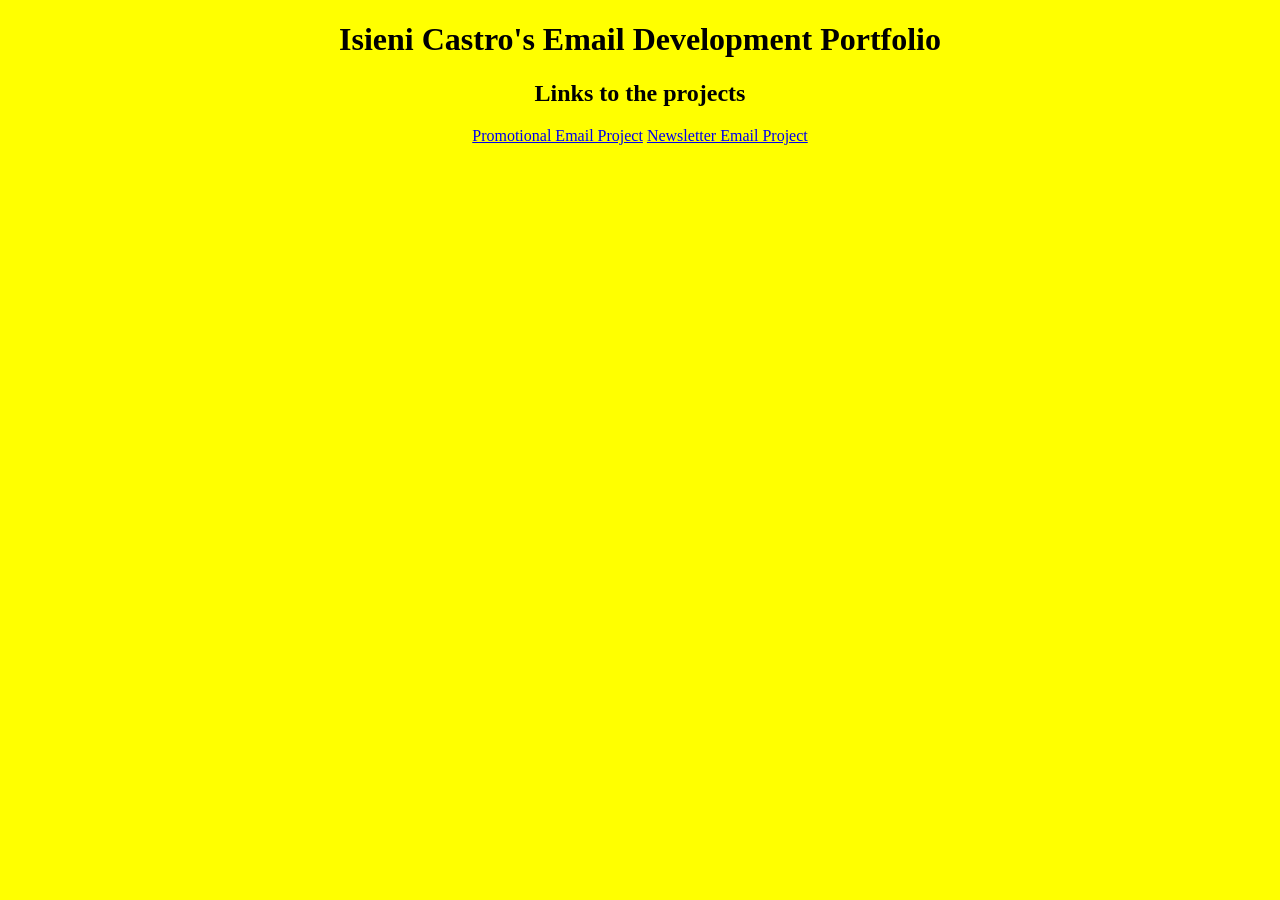
<file: index.html>
<!DOCTYPE html>
<html lang="en">
    <head>
        <title>Newsletter and Promotional Email Projects</title>
        <meta charset="utf-8">
        <meta content="width=device-width, initial-scale=1.0" name="viewport">
        <link rel="stylesheet" href="email-html-project.css">
    </head>

    <body>
        <h1>Isieni Castro's Email Development Portfolio</h1>
        <h2>Links to the projects</h2>
        <a href="retail.html">Promotional Email Project</a>
        <a href="newsletter.html">Newsletter Email Project</a>
    </body>
</html>
</file>
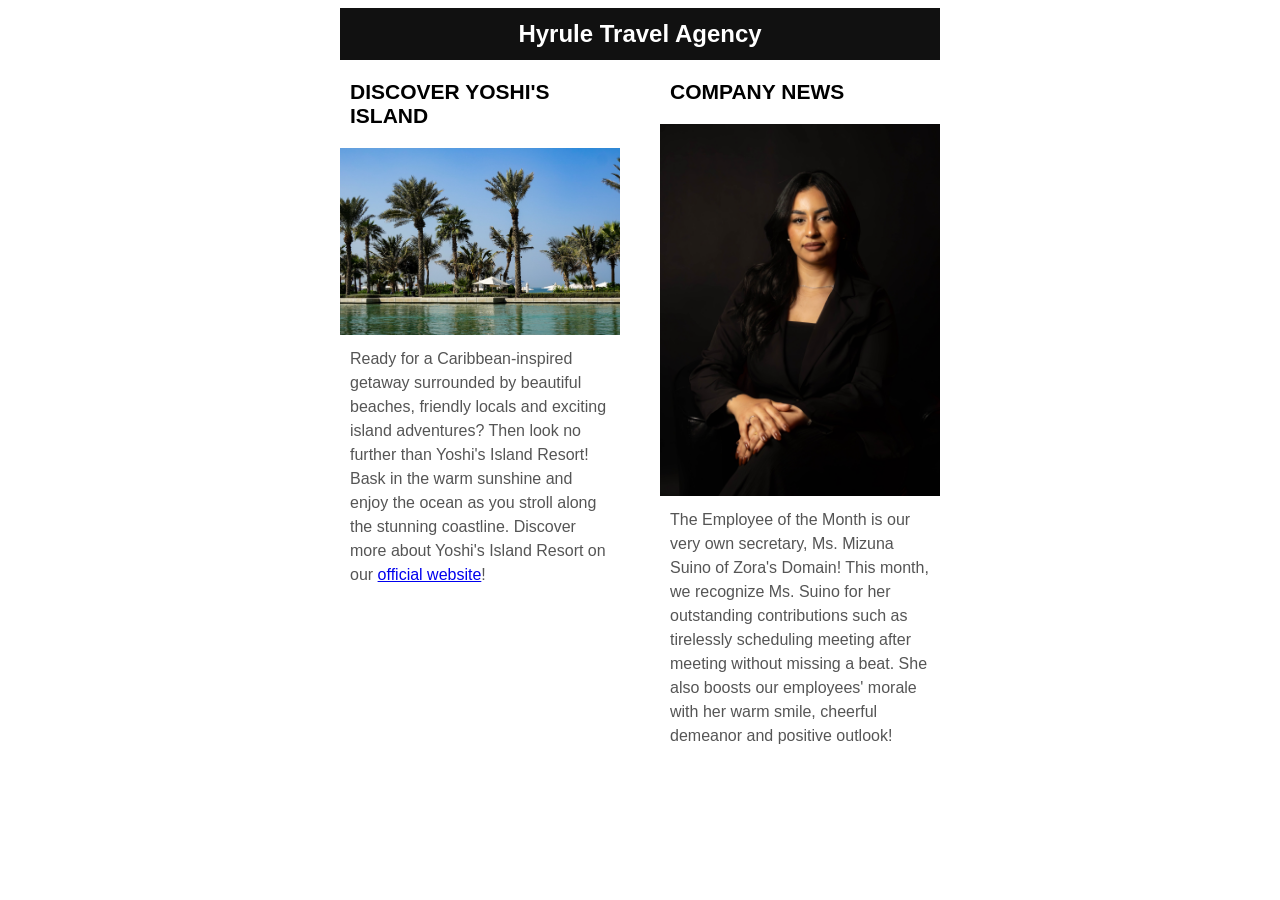
<file: newsletter.html>
<!DOCTYPE html>
<html lang="en">
    <head>
        <title>Hyrule Travel Agency</title>
        <meta charset="utf-8">
        <meta name="viewport" content="width=device-width, initial-scale=1.0">
        <style>
            @media screen and (max-width: 600px) {
                .full-width-mobile {
                    width: 100% !important;
                    display: block !important;
                }
            }
        </style>
    </head>

    <body style="font-family: Arial, Helvetica, sans-serif;">
        <table width="600" align="center" border="0" cellpadding="0" cellspacing="0" style="border-collapse: collapse; width: 100%; max-width: 600px;">
            <tr align="center">
                <td style="background-color: #111; color: #fff; padding: 12px 5px;"><h1 style="margin: 0px; font-size: 24px;">Hyrule Travel Agency</h1></td>
            </tr>
            <tr>
                <td>
                    <table width="280" align="left" border="0" cellpadding="0" cellspacing="0" style="border-collapse: collapse; margin-bottom: 16px;" class="full-width-mobile">
                        <tr>
                            <td style="font-size: 14px; padding: 20px 10px;"><h2 style="margin: 0;">DISCOVER YOSHI'S ISLAND</h2></td>
                        </tr>

                        <tr>
                            <td><img src="yoshis-island-resort.jpg" width="280" alt="Tropical beach resort with palm trees" style="display: block; width: 100%; max-width: 280px; height: auto;"></td>
                        </tr>

                        <tr>
                            <td style="color: #555; line-height: 1.5; padding: 12px 10px">Ready for a Caribbean-inspired getaway surrounded by beautiful beaches, friendly locals and exciting island adventures? Then look no further than Yoshi's Island Resort! Bask in the warm sunshine and enjoy the ocean as you stroll along the stunning coastline. Discover more about Yoshi's Island Resort on our <a href="https://example.com">official website</a>!</td>
                        </tr>
                    </table>

                    <table width="280" align="right" border="0" cellpadding="0" cellspacing="0" style="border-collapse: collapse;" class="full-width-mobile">
                        <tr>
                            <td style="font-size: 14px; padding: 20px 10px;"><h2 style="margin: 0;">COMPANY NEWS</h2></td>
                        </tr>

                        <tr>
                            <td><img src="ms-mizuna.jpg" width="280" alt="Portrait of a woman in professional attire" style="display: block; width: 100%; max-width: 280px; height: auto;"></td>
                        </tr>

                        <tr>
                            <td style="color: #555; line-height: 1.5; padding: 12px 10px">The Employee of the Month is our very own secretary, Ms. Mizuna Suino of Zora's Domain! This month, we recognize Ms. Suino for her outstanding contributions such as tirelessly scheduling meeting after meeting without missing a beat. She also boosts our employees' morale with her warm smile, cheerful demeanor and positive outlook!</td>
                        </tr>
                    </table>
                </td>
            </tr>
        </table>
    </body>
</html>
</file>
<file: email-html-project.css>
body {
    background-color: rgb(255, 255, 0);
    text-align: center;
}
</file>
